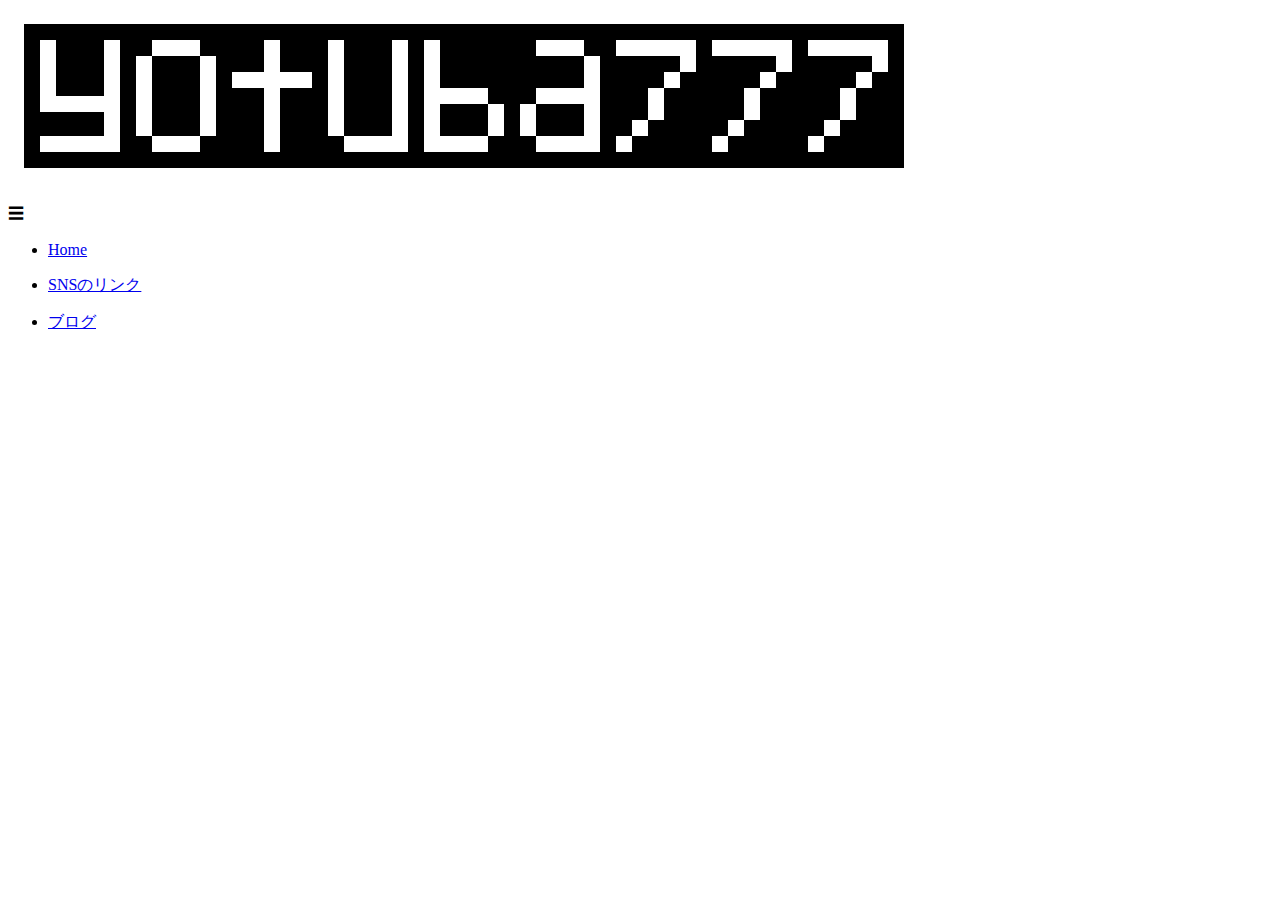
<file: header.html>
<!doctype html><html lang=ja><meta charset=UTF-8><meta name=viewport content="width=device-width,initial-scale=1"><div class=header><div class=logo><a href=index.html style=text-decoration:none><img src=logo.png alt=yotuba777のホームページ></a></div><div class=menu-button onclick=toggleMenu()><p>☰</div></div><div class=menu id=menu><ul class=block-list><li class="block A"><a href=index.html><p>Home</p></a><li class="block C"><a href=links_sns.html><p>SNSのリンク</p></a><li class="block D"><a href=/blog/><p>ブログ</p></a></ul></div>
</file>
